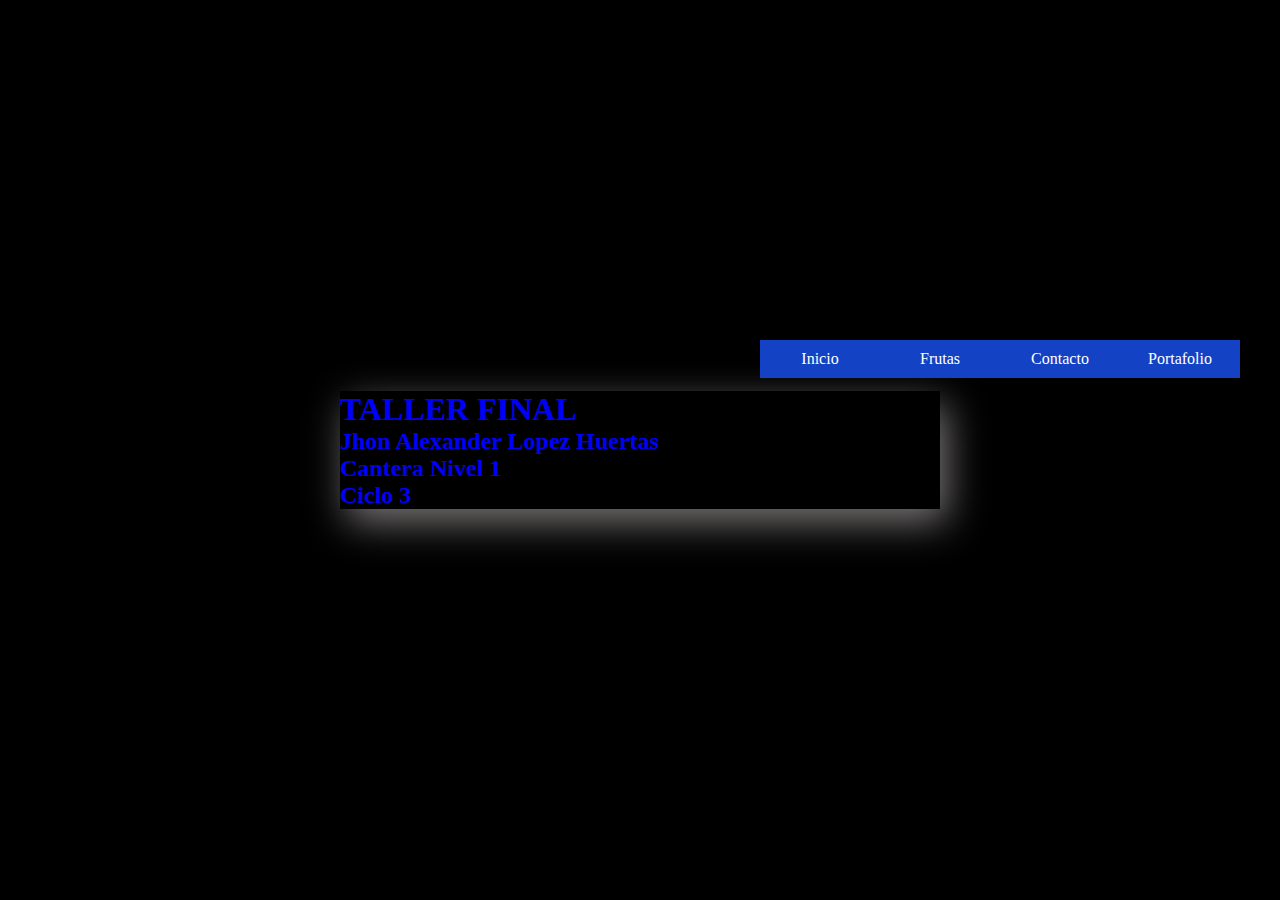
<file: index.html>
<!DOCTYPE html>
<html lang="es">
<head>
    <link rel="stylesheet" href="css/diseño.css" type="text/css"/>
    <meta charset="UTF-8">
    <meta http-equiv="X-UA-Compatible" content="IE=edge">
    <meta name="viewport" content="width=device-width, initial-scale=1.0">
    <title>Inicio</title>
</head>
<body>
    <div class="container">
        <header>
            <nav>
                <ul id="menu">
                <li><a>Inicio</a></li>
                <li><a href="frutas.html">Frutas</a></li>
                <li><a href="contactenos.html">Contacto</a></li>
                <li><a>Portafolio</a>
                    <ul>
                        <li><a href="hv/index.html">Hoja de vida</a></li>
                        <li><a href="talleresjava.html">Talleres Java</a></li>
                        <li><a href="tallerespseint.html">Talleres PSeint</a></li>
                    </ul>  
                </li>
                </ul>
            </nav>
        </header>
    <h1>TALLER FINAL</h1>
    <h2>Jhon Alexander Lopez Huertas</h2>
    <h2>Cantera Nivel 1</h2>
    <h2>Ciclo 3</h2>
</div>
</body>
</html>
</file>
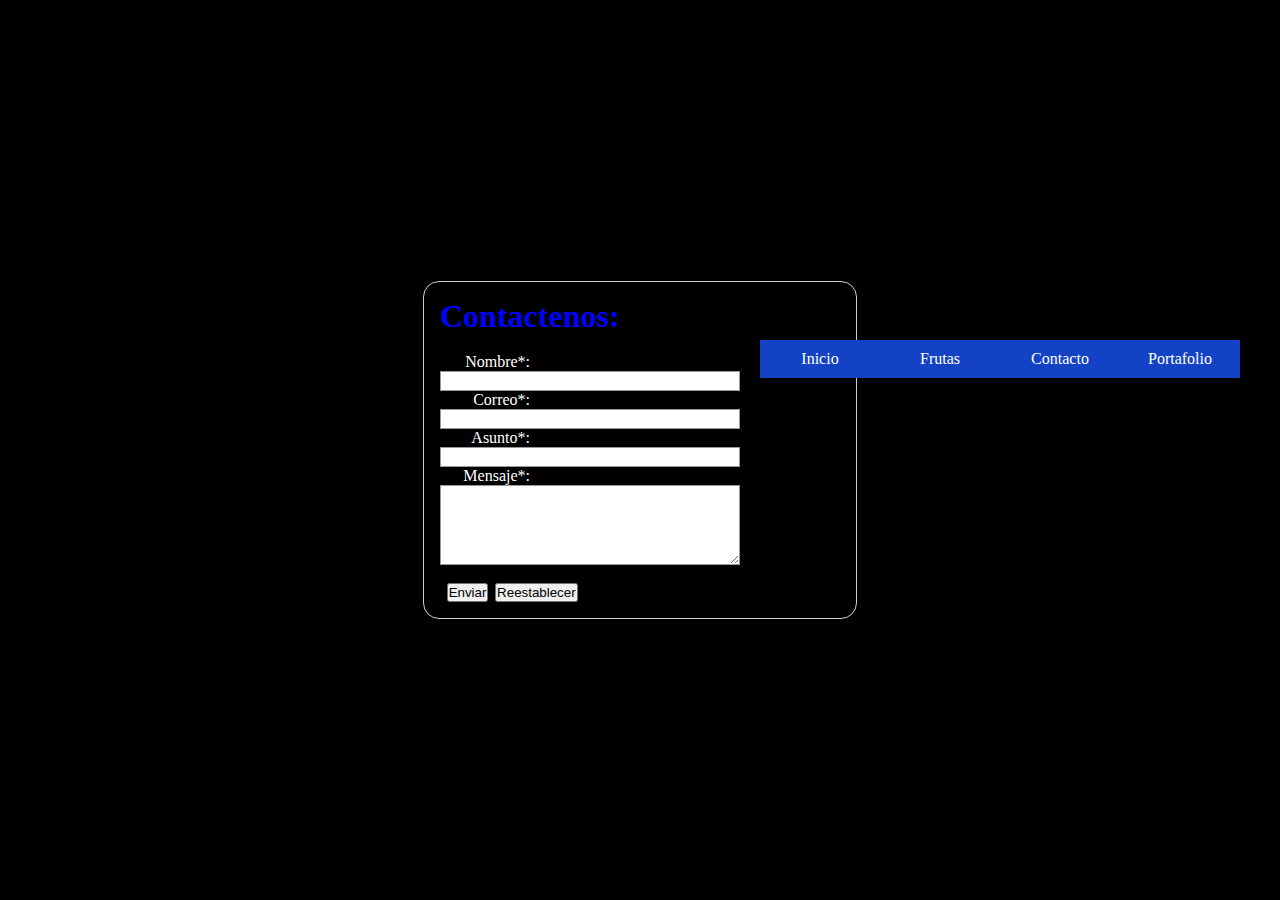
<file: contactenos.html>
<!DOCTYPE html>
<html lang="es">
<head>
    <link rel="stylesheet" href="css/diseño.css" type="text/css"/>
    <meta charset="UTF-8">
    <meta http-equiv="X-UA-Compatible" content="IE=edge">
    <meta name="viewport" content="width=device-width, initial-scale=1.0">
    <title>contactenos</title>
</head>
<body>
    <header>
        <nav>
            <ul id="menu">
            <li><a href="index.html">Inicio</a></li>
            <li><a href="frutas.html">Frutas</a></li>
            <li><a>Contacto</a></li>
            <li><a>Portafolio</a>
                <ul>
                    <li><a href="hv/index.html">Hoja de vida</a></li>
                    <li><a href="talleresjava.html">Talleres Java</a></li>
                    <li><a href="tallerespseint.html">Talleres PSeint</a></li>
                </ul>  
            </li>
            </ul>
        </nav>
    </header>

    <form action="" id="form">
        <h1>Contactenos:</h1>
        <br>
        <p><label for="nombre">Nombre*: <input type="text" id="nombre"></label></p>
        <p><label for="correo">Correo*: <input type="text" id="correo"></label></p>
        <p><label for="asunto">Asunto*: <input type="text" id="asunto"></label></p>
        <p><label for="mensaje">Mensaje*: <textarea id="mensaje"></textarea></label></p>
        <br>
        <button type="submit" class="bottons" onclick="enviar()">Enviar</button><button type="reset">Reestablecer</button>
    </form>
    <script src="js/funciones.js"></script>
</body>
</html>
</file>
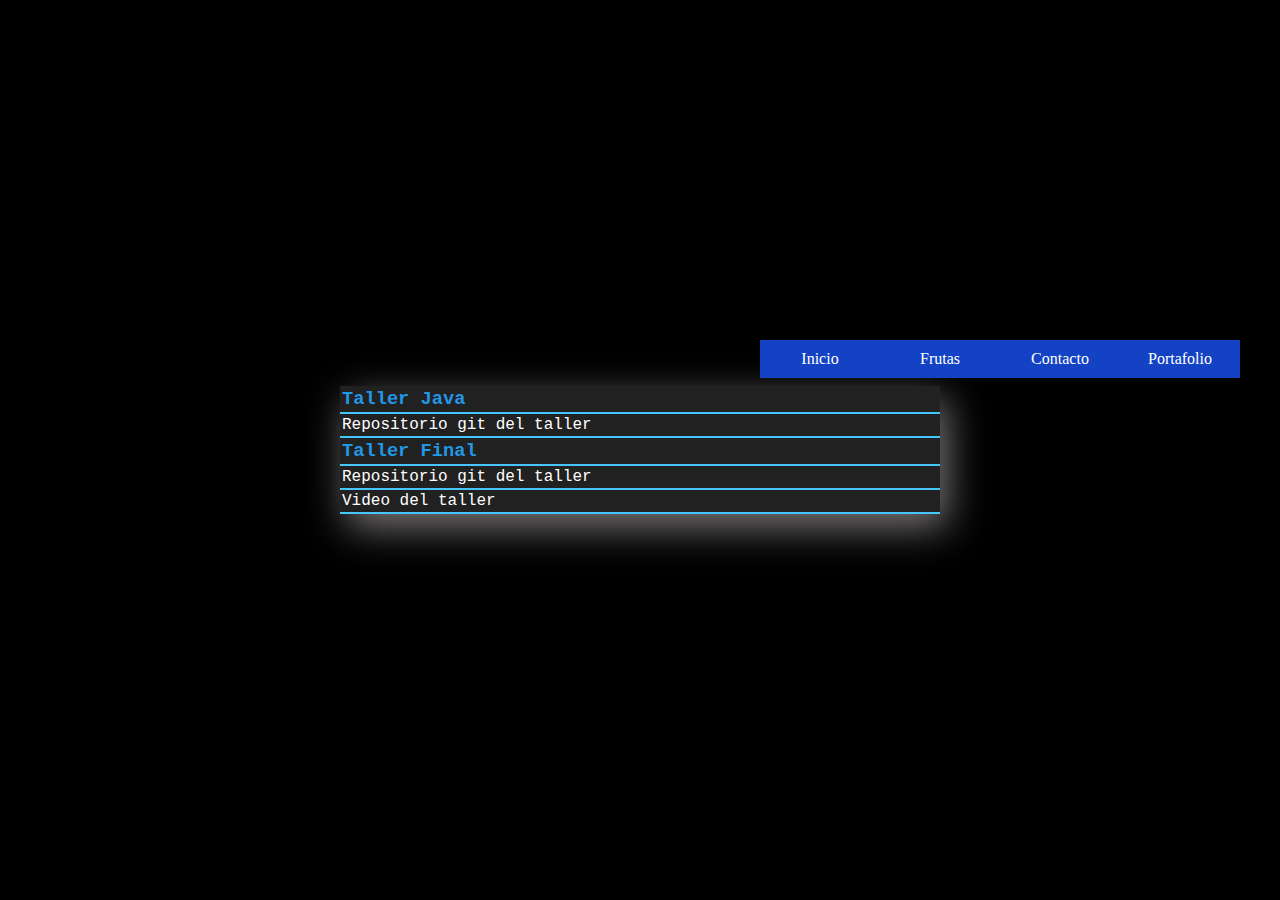
<file: talleresjava.html>
<!DOCTYPE html>
<html lang="en">
<head>
    <link rel="stylesheet" href="css\diseño.css" type="text/css"/>
    <meta charset="UTF-8">
    <meta http-equiv="X-UA-Compatible" content="IE=edge">
    <meta name="viewport" content="width=device-width, initial-scale=1.0">
    <title>Talleres PSeint</title>
</head>
<body>
    <header>
        <nav>
            <ul id="menu">
            <li><a href="index.html">Inicio</a></li>
            <li><a href="frutas.html">Frutas</a></li>
            <li><a href="contactenos.html">Contacto</a></li>
            <li><a>Portafolio</a>
                <ul>
                    <li><a href="hv\index.html">Hoja de vida</a></li>
                    <li><a href="">Talleres Java</a></li>
                    <li><a href="tallerespseint.html">Talleres PSeint</a></li>
                </ul>  
            </li>
            </ul>
        </nav>
    </header>


    <div class="container">
        <section id="menu1">
            <a href="#menu1"><h3>Taller Java</h3></a>
            <a href="https://github.com/Al3xlpz/Taller-Java" target="_blank">Repositorio git del taller</a>
            </section>
    
        <section id="menu2">
            <a href="#menu2"><h3>Taller Final</h3></a>
            <a href="https://github.com/Al3xlpz/Taller-Final-Java" target="_blank">Repositorio git del taller</a>
            <a href="https://youtu.be/91DkfSp6SCY" target="_blank">Video del taller</a>
        </section>
        </div>
</body>
</html>
</file>
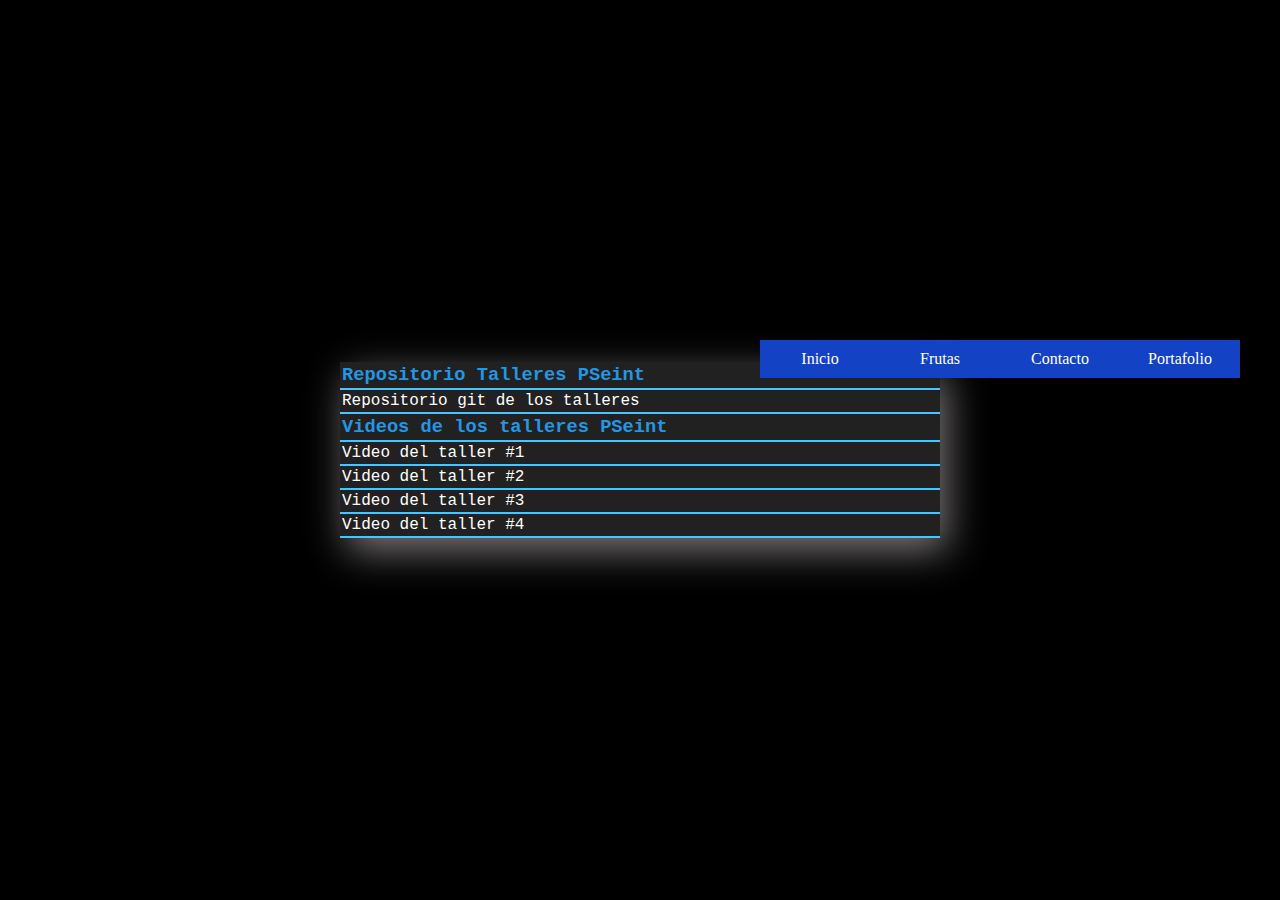
<file: tallerespseint.html>
<!DOCTYPE html>
<html lang="en">
<head>
    <link rel="stylesheet" href="css\diseño.css" type="text/css"/>
    <meta charset="UTF-8">
    <meta http-equiv="X-UA-Compatible" content="IE=edge">
    <meta name="viewport" content="width=device-width, initial-scale=1.0">
    <title>Talleres PSeint</title>
</head>
<body>
    <header>
        <nav>
            <ul id="menu">
            <li><a href="index.html">Inicio</a></li>
            <li><a href="frutas.html">Frutas</a></li>
            <li><a href="contactenos.html">Contacto</a></li>
            <li><a>Portafolio</a>
                <ul>
                    <li><a href="hv\index.html">Hoja de vida</a></li>
                    <li><a href="talleresjava.html">Talleres Java</a></li>
                    <li><a>Talleres PSeint</a></li>
                </ul>  
            </li>
            </ul>
        </nav>
    </header>

    <div class="container">
        <section id="menu1">
            <a href="#menu1"><h3>Repositorio Talleres PSeint</h3></a>
            <a href="https://github.com/Al3xlpz/Taller-Java" target="_blank">Repositorio git de los talleres</a>
            </section>
    
        <section id="menu2">
            <a href="#menu2"><h3>Videos de los talleres PSeint</h3></a>
            <a href="https://youtu.be/lnlCEO0WlPc" target="_blank">Video del taller #1</a>
            <a href="https://youtu.be/t7Sfo6jndDQ" target="_blank">Video del taller #2</a>
            <a href="https://youtu.be/qSGSzGBf9-0" target="_blank">Video del taller #3</a>
            <a href="https://youtu.be/uws7_nlN_K0" target="_blank">Video del taller #4</a>
        </section>
    </div>
</body>
</html>
</file>
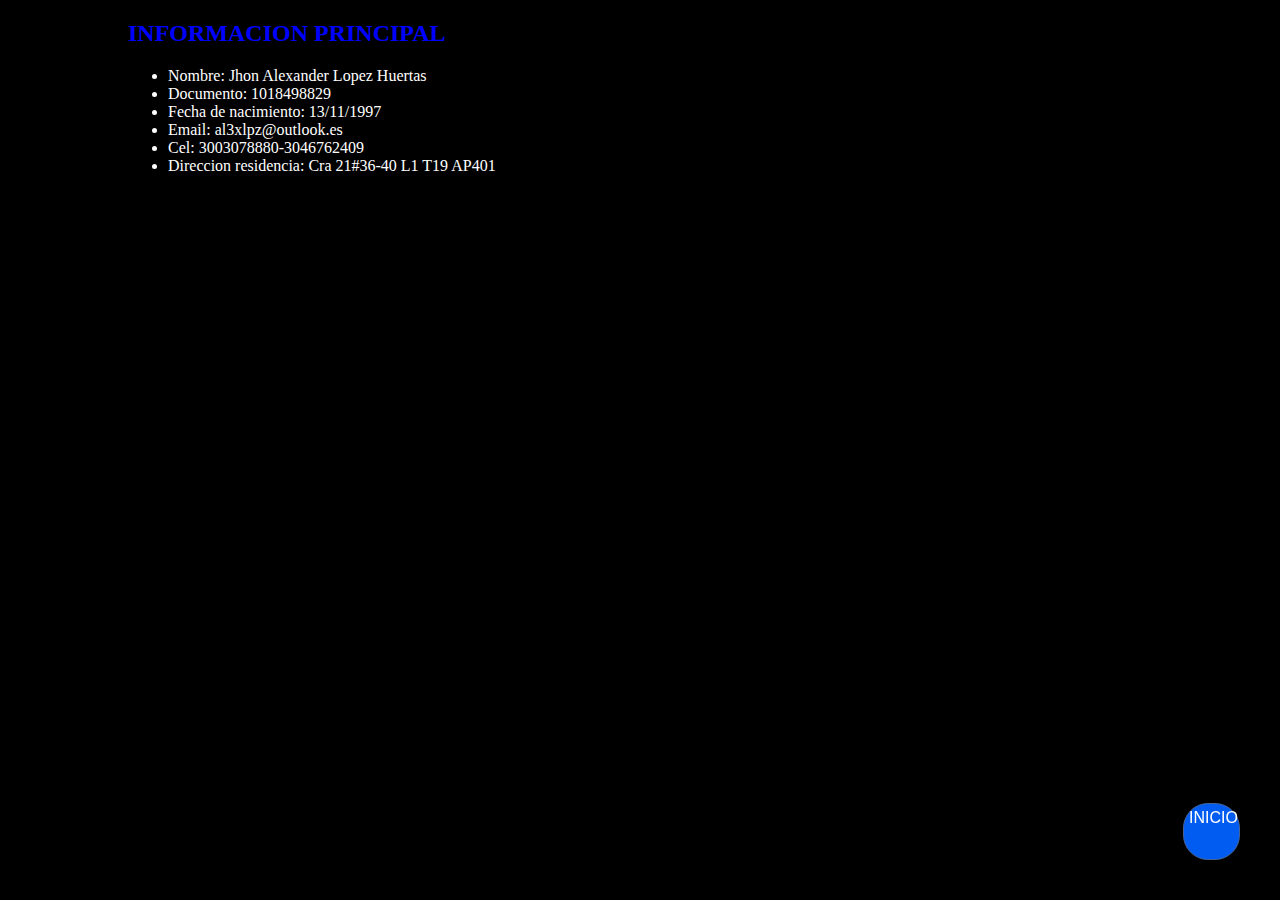
<file: hv/datos_principales.html>
<!DOCTYPE html>
<html lang="es">
<head>
    <link rel="stylesheet" href="CSS/estilos.css" type="text/css"/>
    <title>Datos Principales</title>
</head>
<body>
    <div id="contenido">
    <H2>INFORMACION PRINCIPAL</H2>
    <ul>
        <li>Nombre: Jhon Alexander Lopez Huertas</li>    
        <li>Documento: 1018498829</li>    
        <li>Fecha de nacimiento: 13/11/1997</li>    
        <li>Email: al3xlpz@outlook.es</li>
        <li>Cel: 3003078880-3046762409</li>    
        <li>Direccion residencia: Cra 21#36-40 L1 T19 AP401</li>
    </ul> 
    <br>
    <P><a class="botoncito" href="index.html">INICIO</a></P></div>
</body>
</html>
</file>
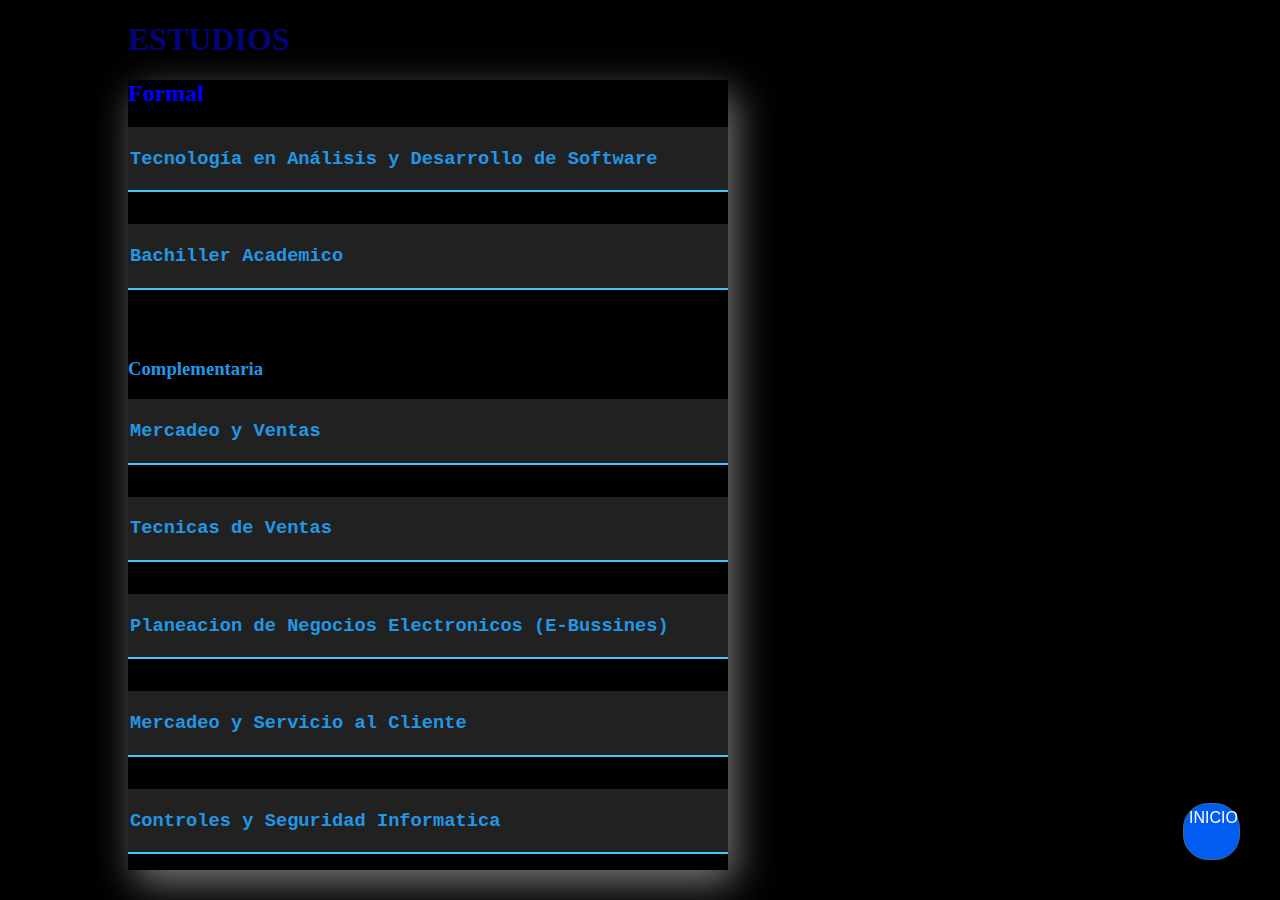
<file: hv/estudios.html>
<!DOCTYPE html>
<html lang="es">
<head>
    <link rel="stylesheet" href="CSS/estilos.css" type="text/css"/>
    <title>Estudios</title>
</head>
<body>
    <div id="contenido">
    <H1>ESTUDIOS</H1>

    <div class="container">
    <h2>Formal</h2>
    <section id="menu1">
        <a href="#menu1"><h3>Tecnología en Análisis y Desarrollo de Software</h3></a>
            <ul>
                <li>institucion: Sena</li>   
                <li>Ciudad: Virtual</li> 
                <li>Fecha de incio: 04/2022</li>    
                <li>Fecha finalizacion: En curso</li>    
            </ul> 
    </section>

    <section id="menu2">
        <a href="#menu2"><h3>Bachiller Academico</h3></a>
            <ul>
                <li>institucion: Colegio cenanfo </li>   
                <li>Ciudad: Villavicencio-Meta</li> 
                <li>Fecha de incio: 02/2009</li>    
                <li>Fecha finalizacion: 11/2015</li>    
            </ul> 
    </section>


    <br>
    <h3>Complementaria</h3>
    <section id="menu3">
        <a href="#menu3"><h3>Mercadeo y Ventas</h3></a>
            <ul>
                <li>institucion: Sena</li>   
                <li>Ciudad: Virtual</li> 
                <li>Fecha: 05/2020</li>    
                <li>Duracion: 40 horas</li>    
            </ul> 
    </section>

    <section id="menu4">
        <a href="#menu4"><h3>Tecnicas de Ventas</h3></a>
            <ul>
                <li>institucion: Sena</li>   
                <li>Ciudad: Virtual</li> 
                <li>Fecha: 05/2020</li>    
                <li>Duracion: 40 horas</li>    
            </ul> 
    </section>

    <section id="menu5">
        <a href="#menu5"><h3>Planeacion de Negocios Electronicos (E-Bussines)</h3></a>
            <ul>
                <li>institucion: Sena</li>   
                <li>Ciudad: Virtual</li> 
                <li>Fecha: 05/2020</li>    
                <li>Duracion: 40 horas</li>    
            </ul> 
    </section>

    <section id="menu6">
        <a href="#menu6"><h3>Mercadeo y Servicio al Cliente</h3></a>
            <ul>
                <li>institucion: Sena</li>   
                <li>Ciudad: Villavicencio-Meta</li> 
                <li>Fecha: 11/2017</li>    
                <li>Duracion: 40 horas</li>    
            </ul> 
    </section>

    <section id="menu7">
        <a href="#menu7"><h3>Controles y Seguridad Informatica</h3></a>
            <ul>
                <li>institucion: Sena</li>   
                <li>Ciudad: Virtual</li> 
                <li>Fecha: 10/2014</li>    
                <li>Duracion: 40 horas</li>    
            </ul> 
    </section>
    </div>

    <P><a class="botoncito" href="index.html">INICIO</a></P></div>
</body>
</html>
</file>
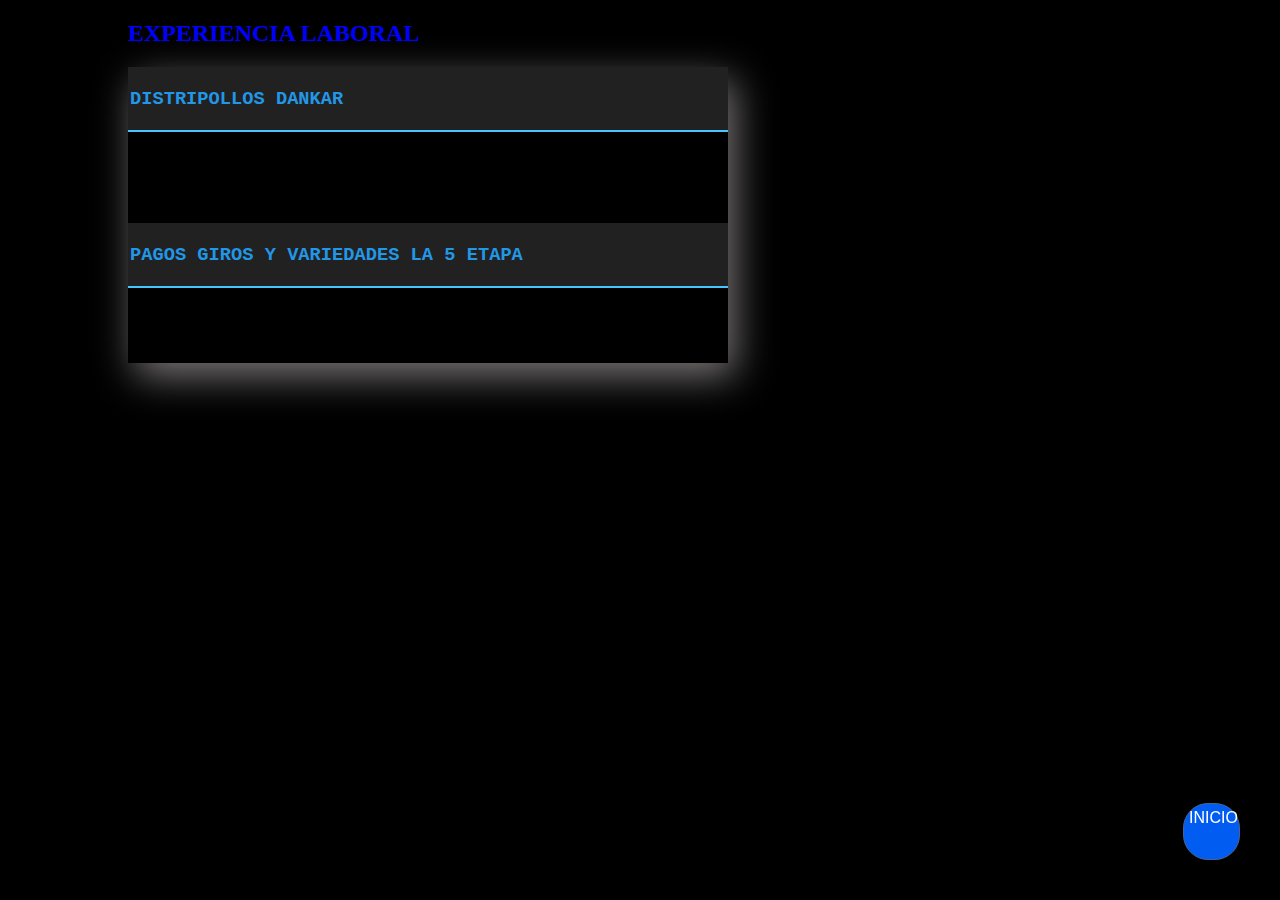
<file: hv/experiencia.html>
<!DOCTYPE html>
<html lang="es">
<head>    
    <link rel="stylesheet" href="CSS/estilos.css" type="text/css"/>
    <title>Experiencia</title>
</head>
<body>
    <div id="contenido">
    <H2>EXPERIENCIA LABORAL</H2>

    <div class="container">
    <section id="menu1">
        <a href="#menu1"><h3>DISTRIPOLLOS DANKAR</h3></a>
            <ul>
                <li>Cargo: Cajero principal</li>    
                <li>Fecha de incio: Ene de 2019</li>    
                <li>Fecha de finalizacion: feb 2022</li>    
                <li>Ciudad: Soacha-Cundinamarca</li>
            </ul>
            <h4>Funciones</h4>
            <ol>    
                <li>Documentación y archivo</li>
                <li>Gestión de clientes mayoristas</li>
                <li>Notificar balances diarios de caja</li>
                <li>Realizar apertura o cierre de caja</li>
                <li>Ventas de mostrador</li>
                <li>Ventas Telefónicas</li>
                <li>Supervisión de personal</li>
                <li>Servicio al cliente</li>
            </ol>
            <p>Logros: En la trayectoria en esta empresa tuve la oportunidad de ascender desde el cargo en el que entre que fue como vendedor de mostrador hasta desempeñarme en el máximo cargo que es posible un ascenso.</p>
        </section>

    <section id="menu2">
        <a href="#menu2"><h3>PAGOS GIROS Y VARIEDADES LA 5 ETAPA</h3></a>
            <ul>
                <li>Cargo: Cajero principal</li>    
                <li>Fecha de incio: nov de 2017</li>    
                <li>Fecha de finalizacion: nov 2018</li>    
                <li>Ciudad: Villavicencio-Meta</li>
            </ul>
            <h4>Funciones</h4>
            <ol>    
                <li>Realizar transacciones bancarias</li>
                <li>Hacer depósitos a las diferentes cuentas</li>
                <li>Realizar el cierre de caja organizando adecuadamente documentos, ingresos y egresos del día</li>
                <li>Asesorar y dar respuesta a las solicitudes de los clientes</li>
                <li>Dar cumplimiento a los protocolos de seguridad internos</li>
                <li>Cumplir con presupuestos de ventas.</li>
                <li>Facturación.</li>
                <li>Efectuar diversos pagos a entidades privadas y publicas</li>
                <li>Servicio al cliente</li>
            </ol>
            <p>Logros: Desde mi contratación tuve oportunidades de demostrar mis capacidades y así obtener la confianza de los propietarios de la franquicia, obteniendo un cargo superior y capacitando a personal de nuevo ingreso.</p>
    </section>
    </div>

    <P><a class="botoncito" href="index.html">INICIO</a></P></div>
</body>
</html>
</file>
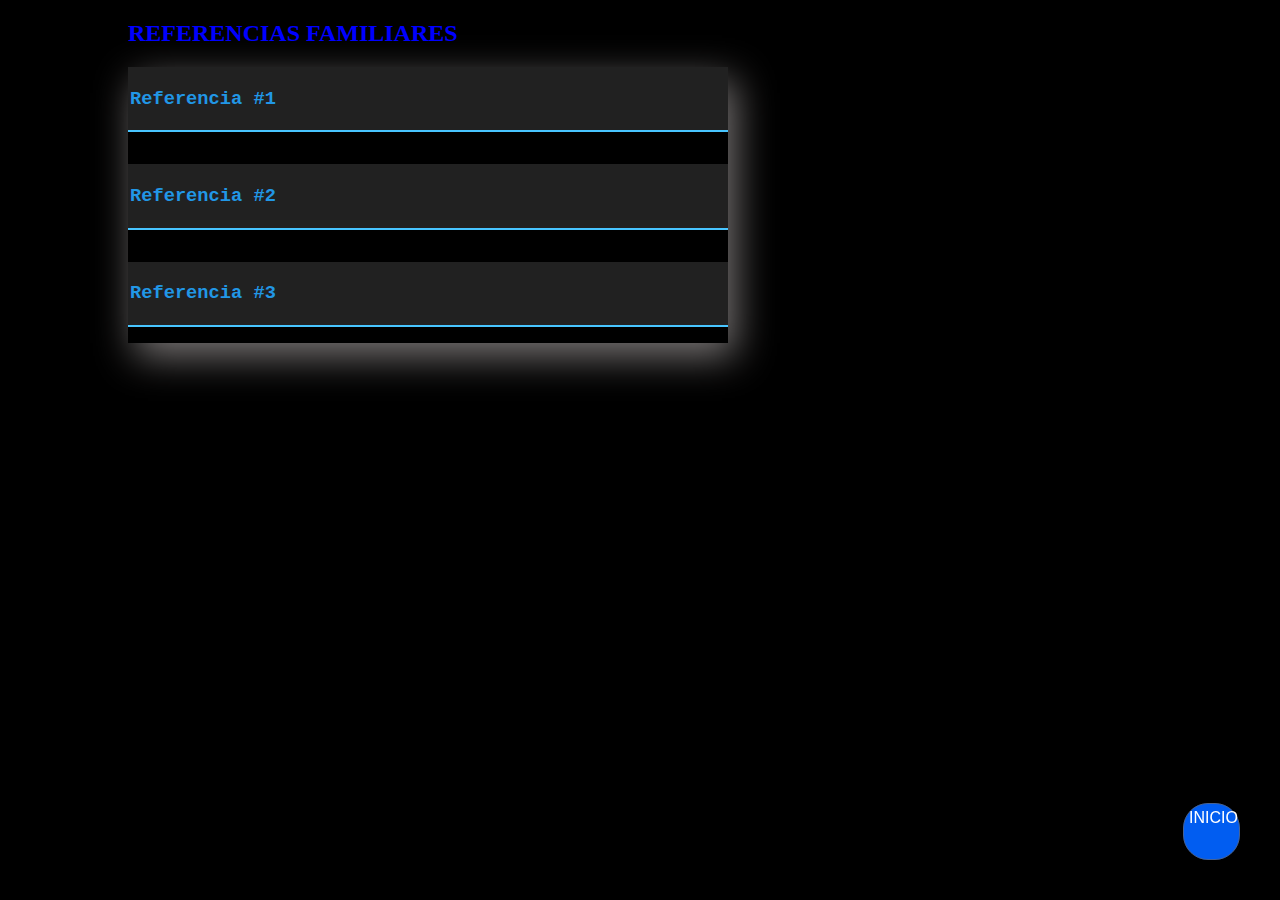
<file: hv/referencias_familiares.html>
<!DOCTYPE html>
<html lang="es">
<head>
    <link rel="stylesheet" href="CSS/estilos.css" type="text/css"/>
    <title>Referencias familiares</title>
</head>
<body>
    <div id="contenido">
    <H2>REFERENCIAS FAMILIARES</H2>

    <div class="container">
    <section id="menu1">
        <a href="#menu1"><h3>Referencia #1</h3></a>
            <ul>
                <li>Nombre: Leonardo Lopez</li>    
                <li>Parentesco: Padre</li>
                <li>Cel: 3112443903</li>    
                <li>Ciudad de residencia: Cali-Valle</li>    
            </ul>
    </section>

    <section id="menu2">
        <a href="#menu2"><h3>Referencia #2</h3></a>
            <ul>
                <li>Nombre: Merly Huertas</li>   
                <li>Parentesco: Madre</li> 
                <li>Cel: 3204158476</li>    
                <li>Ciudad de residencia: Villavicencio-Meta</li>    
            </ul>
    </section>

    <section id="menu3">
        <a href="#menu3"><h3>Referencia #3</h3></a>
            <ul>
                <li>Nombre: Eneida Huertas</li> 
                <li>Parentesco: Tia</li>  
                <li>Cel: 3112353233</li>    
                <li>Ciudad de residencia: Villavicencio-Meta</li>    
            </ul>
    </section>
    </div>

    <P><a class="botoncito" href="index.html">INICIO</a></P></div>
</body>
</html>
</file>
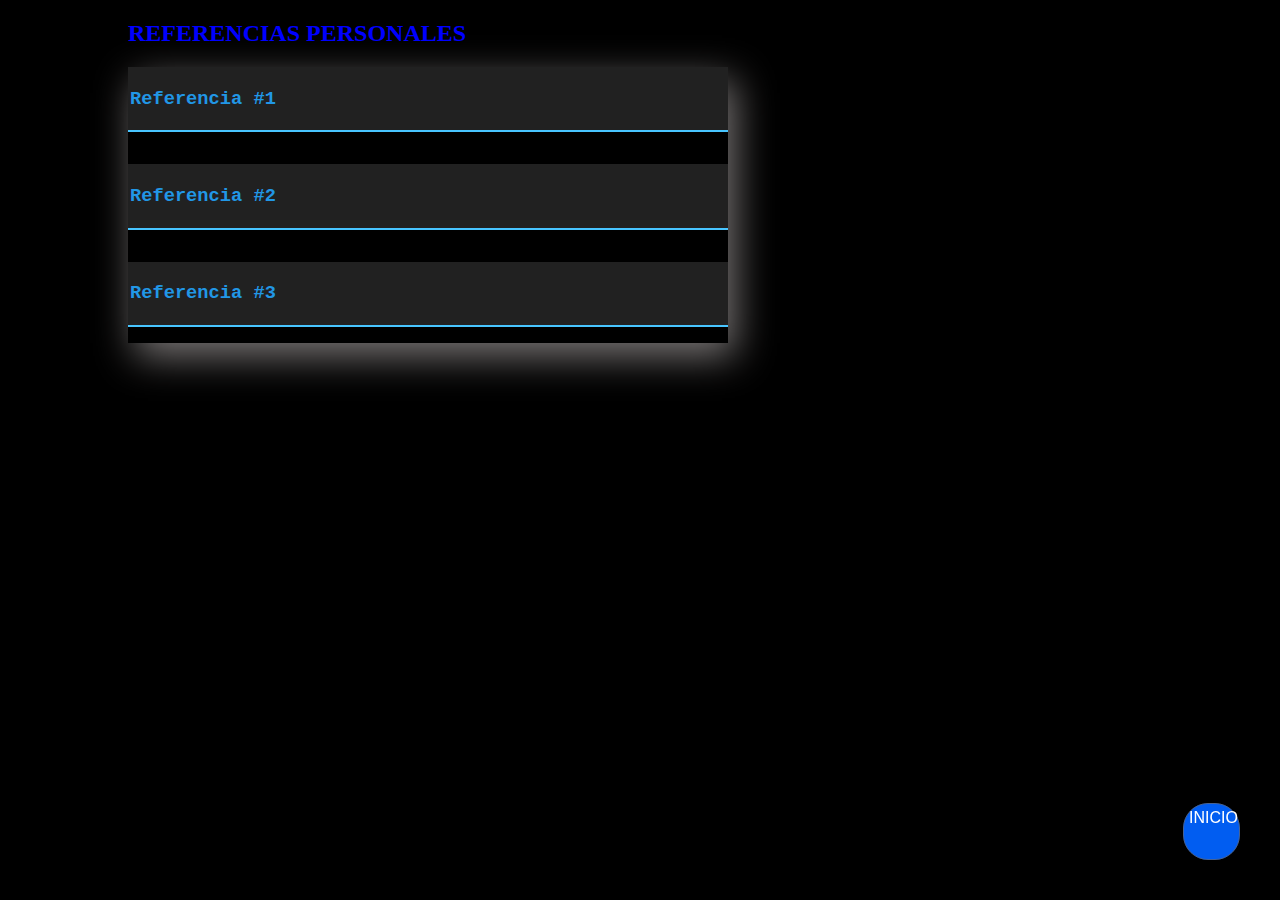
<file: hv/referencias_personales.html>
<!DOCTYPE html>
<html lang="es">
<head>
    <link rel="stylesheet" href="CSS/estilos.css" type="text/css"/>
    <title>Referencias personales</title>
</head>
<body>
    <div id="contenido">
    <H2>REFERENCIAS PERSONALES</H2>

    <div class="container">
    <section id="menu1">
        <a href="#menu1"><h3>Referencia #1</h3></a>
            <ul>
                <li>Nombre: Karen Daniela Gutierrez Ardila</li>    
                <li>Cel: 3022932351</li>    
                <li>Ciudad de residencia: Soacha-Cundinamarca</li>    
            </ul>
    </section>

    <section id="menu2">
        <a href="#menu2"><h3>Referencia #2</h3></a>
            <ul>
                <li>Nombre: Yulieth Giraldo</li>    
                <li>Cel: 3208771947</li>    
                <li>Ciudad de residencia: Soacha-Cundinamarca</li>    
            </ul>
    </section>

    <section id="menu3">
        <a href="#menu3"><h3>Referencia #3</h3></a>
            <ul>
                <li>Nombre: Johana Rios</li>    
                <li>Cel: 3112166095</li>    
                <li>Ciudad de residencia: Villavicencio-Meta</li>    
            </ul>
    </section>
    </div>

    <P><a class="botoncito" href="index.html">INICIO</a></P></div>
</body>
</html>
</file>
<file: css/diseño.css>
*{
    margin: 0;
    padding: 0;
}
header{
    width: 480px;
    margin: 0 auto;
}
header {
    width: 600px;
    height: 450px;
    position: fixed;
    bottom: 110px;
    right: -80px;
}
ul{
    list-style: none;
}
#menu li>a{
    background-color: rgb(19, 66, 196);
    color: white;
    padding: 10px;
    display: block;
    text-decoration: none;
    min-width: 100px;
}
#menu li>a:hover{
    color: #000;
    background-color: #2ae918;
}
#menu>li{
    float: left;
    text-align:center
}
#menu>li>ul{
    display: none;
}
#menu>li:hover>ul {
    display:block;
}
h1{
    color: blue;
}

h2{
    color:blue;
}
h3{
    color: #2197e6;
}

body {
    background-color:black;
    color:white;
    display: flex;
    justify-content: center;
    align-items: center;
    height: 100vh;
}

form {
    /* Centrar el formulario en la página */
    margin: 0 auto;
    width: 400px;
    /* Esquema del formulario */
    padding: 1em;
    border: 1px solid #CCC;
    border-radius: 1em;
}

ul {
    list-style: none;
    padding: 0;
    margin: 0;
}

form li + li {
    margin-top: 1em;
}

label {
    /* Tamaño y alineación uniforme */
    display: inline-block;
    width: 90px;
    text-align: right;
}

input,
textarea {
    font: 1em sans-serif;
    width: 300px;
    box-sizing: border-box;
    border: 1px solid #999;
}

input:focus,
textarea:focus {
    border-color: #000;
}

textarea {
    vertical-align: top;
    height: 5em;
}

.button {
    padding-left: 90px;
}

button {
    margin-left: .5em;
}

.lista {
    padding: 0px;
    width: 2%;
    border: 10px;
    text-align: center;
    outline: none;
    font-size: 13px;
}

.container {
    width: 600px;
    box-shadow: 7px 13px 37px rgba(243, 235, 235, 0.5);
}

.toggle-container {

    background-color: #000;
    bottom: 600px;
    right: 320px;
    }
    .toggle-container:hover {
        background-color:#06ca06c5;
    }

:root,
:root.im {
    --text-color: rgb(255, 0, 0);
    }
:root.pa {
    --text-color: rgb(255, 0, 0);
    }


section a {
    text-decoration: none;
    display: block;
    text-align: left;
    padding: 2px;
    font-family: "Courier New", Courier, monospace;
    background-color: #212121;
    border-bottom: 2px solid rgb(72, 197, 255);
    color: white;
}

.lista{
    color: #2197e6;
    width: 50px;
    padding: 5em;
    border: 1px solid #CCC;
    border-radius: 1em;
}
</file>
<file: hv/CSS/estilos.css>
body{
    background-color:black;
    color:white;
}
h1{
    color:rgb(4, 4, 122)
}
h2{
    color:blue;
}
h3{
    color: #2197e6;
}

#contenido { width: 1024px; margin: 0 auto; }

.foto {
    margin: 25px auto;
    border: 1px solid #ccc;
    width: 180px;
    height: 200px;
    box-shadow: 7px 7px 15px #2197e6; 
}
.foto {
    background: #f2f2f6;
    margin: 25px auto;
    width: 180px;
    height: 200px;
    border: 2px solid #02943a;
    border-radius: 20px;
}

a:link { text-decoration: none;
}
a:visited {
text-decoration: none;
}

.boton {
    border: 1px solid #476394;
    padding: 5px;
    background-color: #015df1;
    color: #ffffff;
    text-decoration: none;
    text-transform: uppercase;
    font-family: 'Helvetica', sans-serif;
    border-radius: 25px;
    }
    .boton:hover {
        background-color:#06ca06;
        }

.botoncito {
    border: 1px solid #476394;
    padding: 5px;
    background-color: #015df1;
    color: #ffffff;
    text-decoration: none;
    text-transform: uppercase;
    font-family: 'Helvetica', sans-serif;
    border-radius: 25px;
    cursor: pointer;
    }
    
    .botoncito:hover {
    background-color:#06ca06;
    }

.botoncito {
    width: 45px;
    height: 45px;
    position: fixed;
    bottom: 40px;
    right: 40px;
    }

.mover {
    width: 600px;
    height: 450px;
    position: fixed;
    bottom: 60px;
    right: 390px;
}

.toggle-container {
    width: 20px;
    height: 20px;
    position: fixed;
    bottom: 600px;
    right: 320px;
    }
    .toggle-container:hover {
        background-color:#06ca06c5;
    }

:root,
:root.dark {
    --bg-color: rgb(0, 0, 0);
    --text-color: rgb(255, 255, 255);
    }
:root.light {
    --bg-color: #fff;
    --text-color: rgb(0, 0, 0);
    }
:root.red {
    --bg-color: #757c18;
    --text-color: #c90000;
    }

body {
    margin: 0;
    background-color: var(--bg-color);
    color: var(--text-color);
    }

.container {
    width: 600px;
    box-shadow: 7px 13px 37px rgba(243, 235, 235, 0.5);
    }

section ul {
    overflow: hidden;
    max-height: 0;
    text-align: justify;
    font-family: "Courier New", Courier, monospace;
    background: #000000;
}

section ol {
    overflow: hidden;
    max-height: 0;
    text-align: justify;
    font-family: "Courier New", Courier, monospace;
    background: #000000;
}

section h4 {
    overflow: hidden;
    max-height: 0;
    text-align: justify;
    font-family: "Courier New", Courier, monospace;
    background: #000000;
}

section p {
    overflow: hidden;
    max-height: 0;
    text-align: justify;
    font-family: "Courier New", Courier, monospace;
    background: #000000;
}

section a {
    text-decoration: none;
    display: block;
    text-align: left;
    padding: 2px;
    font-family: "Courier New", Courier, monospace;
    background-color: #212121;
    border-bottom: 2px solid rgb(72, 197, 255);
    color: white;
}

section:target ul {
    max-height: 120px;
    padding: 10px;
}

section:target ol {
    max-height: 120px;
    padding: 10px;
}

section:target h4 {
    max-height: 120px;
    padding: 10px;
}

section:target p {
    max-height: 120px;
    padding: 10px;
}
</file>
